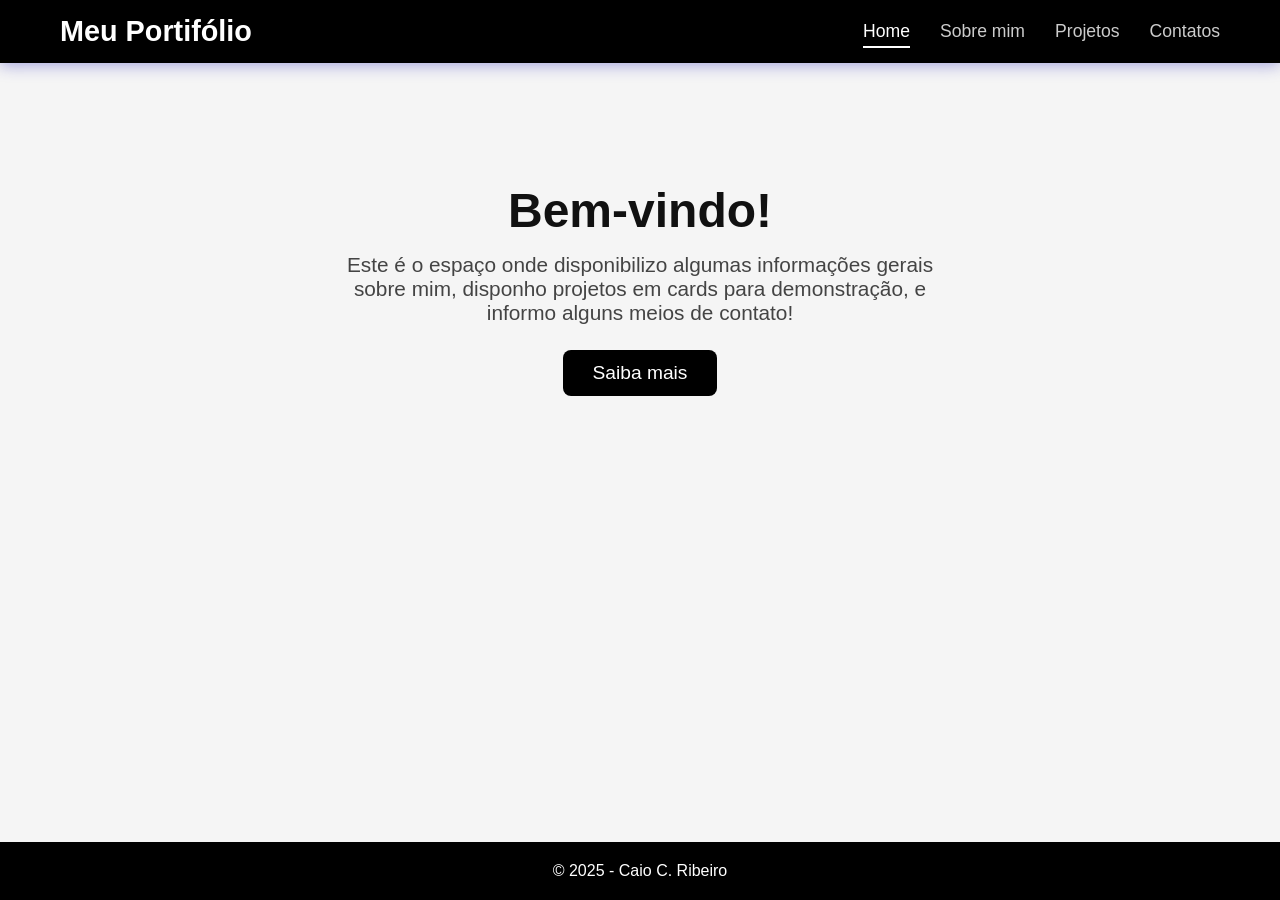
<file: index.html>
<!DOCTYPE html>
<html lang="pt-br">
<head>
    <meta charset="UTF-8">
    <meta name="viewport" content="width=device-width, initial-scale=1.0">
    <title>Home</title>
    <link rel="stylesheet" href="css/style.css">
    <link rel="icon" type="image/png" href="img/favicon.png">
</head>
<body>

<!-- nav -->
<header>
    <nav>
        <h1 class="logo">Meu Portifólio</h1>
        <ul class="menu">
            <li><a class="active" href="index.html">Home</a></li>
            <li><a href="sobre.html">Sobre mim</a></li>
            <li><a href="projetos.html">Projetos</a></li>
            <li><a href="contato.html">Contatos</a></li>
        </ul>
    </nav>
</header>

<!-- conteúdo -->
<main>

    <!-- espaço pra descrição rápida do site e botao "saiba mais" redirecionando pra próxima página (sobre mim) -->
    <section class="home-container fade-in">
        <h2>Bem-vindo!</h2>
        <p>Este é o espaço onde disponibilizo algumas informações gerais sobre mim, disponho projetos em cards para demonstração, e informo alguns meios de contato!</p>
        <a href="sobre.html" class="btn slide-up">Saiba mais</a>
    </section>

</main>

<footer>
    <p>© 2025 - Caio C. Ribeiro</p>
</footer>

</body>
</html>
</file>
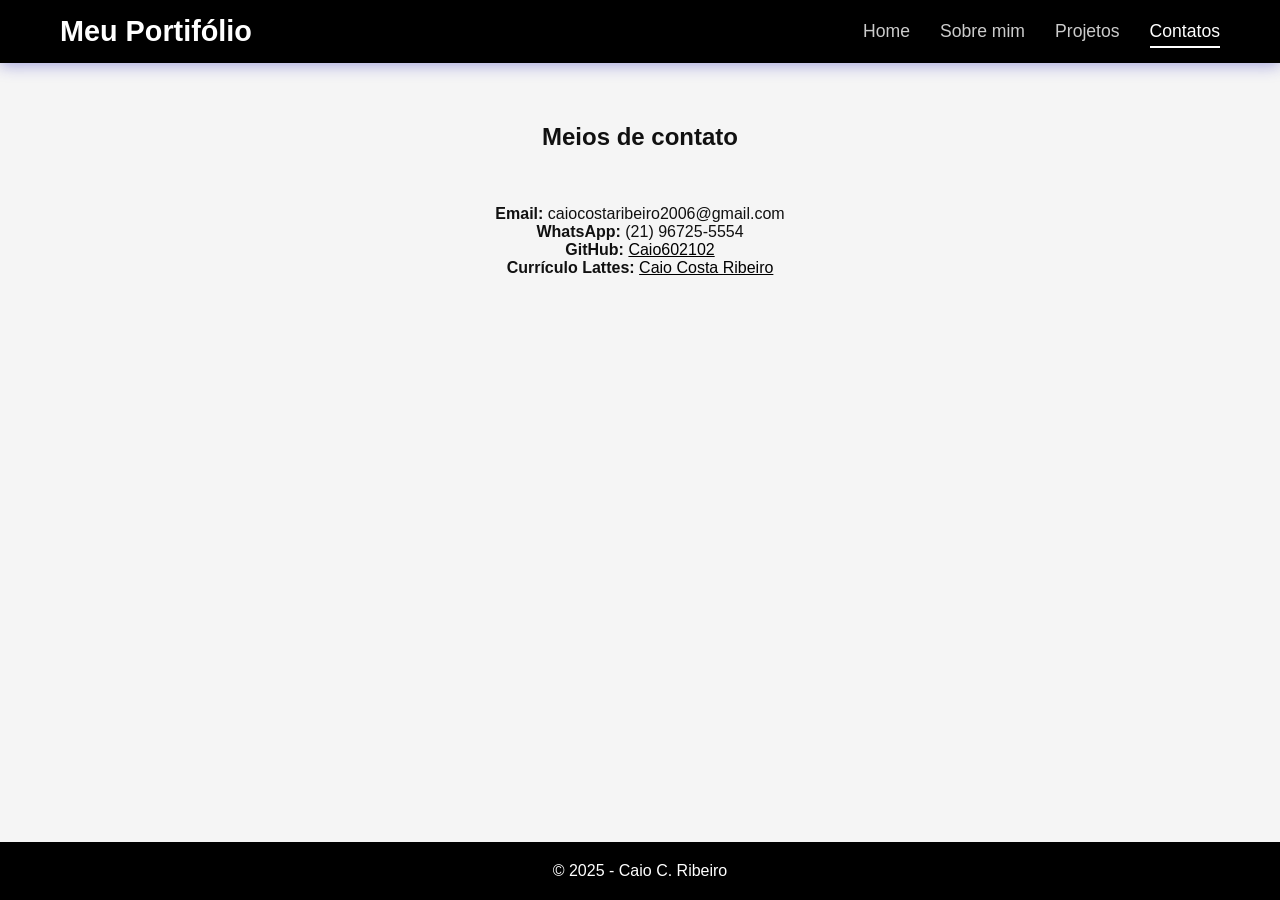
<file: contato.html>
<!DOCTYPE html>
<html lang="pt-br">
<head>
    <meta charset="UTF-8">
    <meta name="viewport" content="width=device-width, initial-scale=1.0">
    <title>Contatos</title>
    <link rel="stylesheet" href="css/style.css">
    <link rel="icon" type="image/png" href="img/favicon.png">
</head>
<body>

<!-- nav -->
<header>
    <nav>
        <h1 class="logo">Meu Portifólio</h1>
        <ul class="menu">
            <li><a href="index.html">Home</a></li>
            <li><a href="sobre.html">Sobre mim</a></li>
            <li><a href="projetos.html">Projetos</a></li>
            <li><a class="active" href="contato.html">Contatos</a></li>
        </ul>
    </nav>
</header>

<!-- conteúdo -->
<main>
    <section class="contato-container fade-in">

    <h2>Meios de contato</h2>

    <br>
    <br>
    <br>
    
    <!-- um parágrafo pra cada coisa -->
    <p><strong>Email:</strong> caiocostaribeiro2006@gmail.com</p>
    <p><strong>WhatsApp:</strong> (21) 96725-5554</p>
    <p><strong>GitHub:</strong> <a href="https://github.com/Caio602102" target="_blank">Caio602102</a></p>
    <p><strong>Currículo Lattes:</strong> <a href="http://lattes.cnpq.br/7072325711504835" target="_blank">Caio Costa Ribeiro</a></p>

    </section>
</main>

<footer>
    <p>© 2025 - Caio C. Ribeiro</p>
</footer>

</body>
</html>
</file>
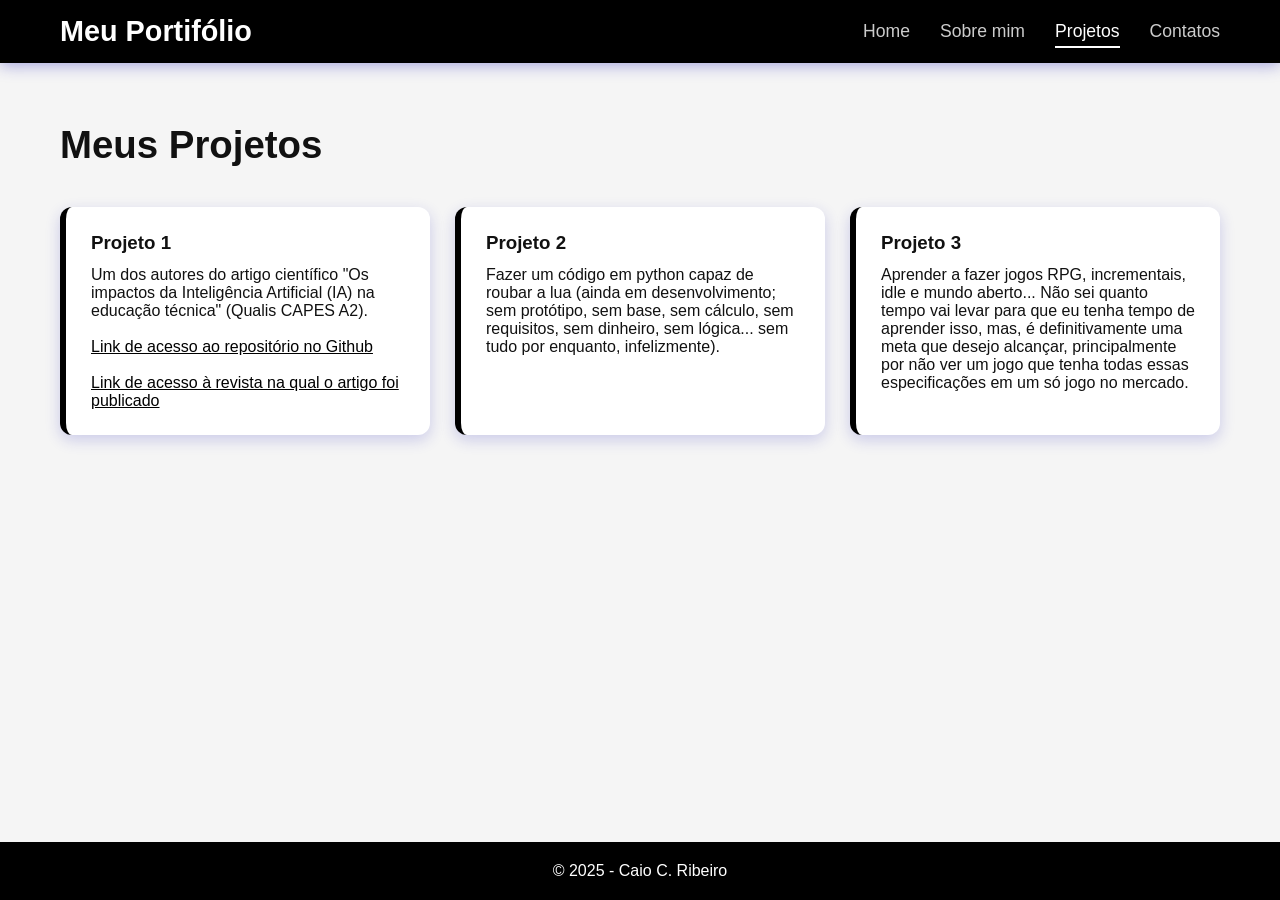
<file: projetos.html>
<!DOCTYPE html>
<html lang="pt-br">
<head>
    <meta charset="UTF-8">
    <meta name="viewport" content="width=device-width, initial-scale=1.0">
    <title>Projetos</title>
    <link rel="stylesheet" href="css/style.css">
    <link rel="icon" type="image/png" href="img/favicon.png">
</head>
<body>

<!-- nav -->
<header>
    <nav>
        <h1 class="logo">Meu Portifólio</h1>
        <ul class="menu">
            <li><a href="index.html">Home</a></li>
            <li><a href="sobre.html">Sobre mim</a></li>
            <li><a class="active" href="projetos.html">Projetos</a></li>
            <li><a href="contato.html">Contatos</a></li>
        </ul>
    </nav>
</header>

<!-- conteúdo -->
<main>
    <section class="projetos-container fade-in">
    <h2>Meus Projetos</h2>

    <!-- classe principal pra definir o espaço dos cards -->
    <div class="projetos-grid">

        <!-- uma div pra cada card, separando bonitinho no corpo do site -->
        <div class="projeto-card slide-up">
            <h3>Projeto 1</h3>
            <p>
                Um dos autores do artigo científico "Os impactos da Inteligência Artificial (IA) na educação técnica" (Qualis CAPES A2).
                <br>
                <br>
            <a href="https://github.com/djones-braz/projeto-artigo-ia-formacao-tecnica" target="_blank">Link de acesso ao repositório no Github</a>
                <br>
                <br>
            <a href="https://ojs.studiespublicacoes.com.br/ojs/index.php/cadped/article/view/15545" target="_blank">Link de acesso à revista na qual o artigo foi publicado</a>
            </p>
        </div>

        <div class="projeto-card slide-up">
            <h3>Projeto 2</h3>
            <p>
                Fazer um código em python capaz de roubar a lua (ainda em desenvolvimento; sem protótipo, sem base, sem cálculo, sem requisitos, sem dinheiro,
                sem lógica... sem tudo por enquanto, infelizmente).
            </p>
        </div>

        <div class="projeto-card slide-up">
            <h3>Projeto 3</h3>
            <p>
                Aprender a fazer jogos RPG, incrementais, idle e mundo aberto... Não sei quanto tempo vai levar para que eu tenha tempo de aprender isso, mas, 
                é definitivamente uma meta que desejo alcançar, principalmente por não ver um jogo que tenha todas essas especificações em um só jogo no mercado.
            </p>
        </div>

    </div>
    </section>
</main>

<footer>
    <p>© 2025 - Caio C. Ribeiro</p>
</footer>

</body>
</html>
</file>
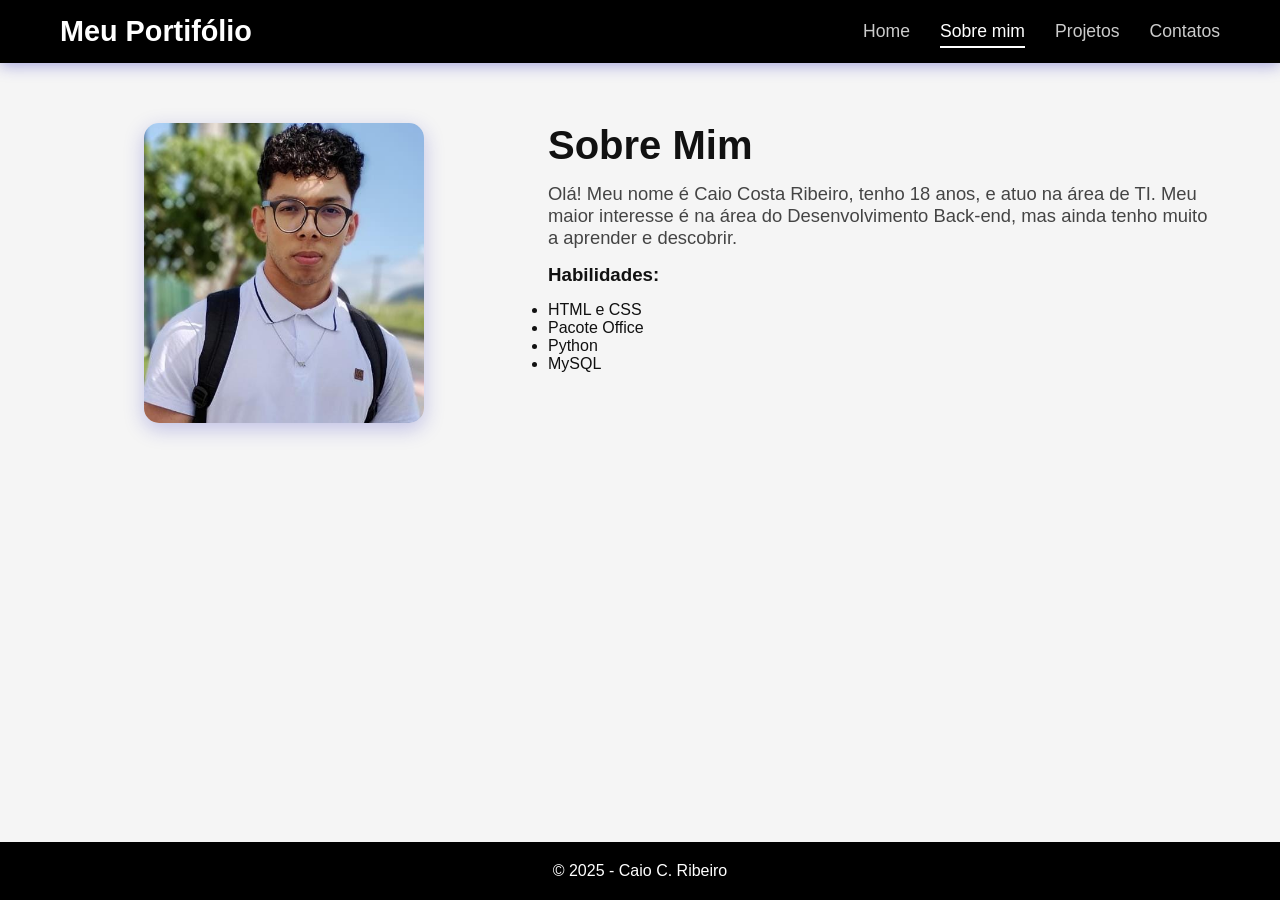
<file: sobre.html>
<!DOCTYPE html>
<html lang="pt-br">
<head>
    <meta charset="UTF-8">
    <meta name="viewport" content="width=device-width, initial-scale=1.0">
    <title>Sobre mim</title>
    <link rel="stylesheet" href="css/style.css">
    <link rel="icon" type="image/png" href="img/favicon.png">
</head>
<body>

<!-- nav -->
<header>
    <nav>
        <h1 class="logo">Meu Portifólio</h1>
        <ul class="menu">
            <li><a href="index.html">Home</a></li>
            <li><a class="active" href="sobre.html">Sobre mim</a></li>
            <li><a href="projetos.html">Projetos</a></li>
            <li><a href="contato.html">Contatos</a></li>
        </ul>
    </nav>
</header>

<!-- conteúdo -->
<main>
    <section class="sobre fade-in">
    
    <!-- foto de perfil -->
    <img src="img/perfil.jpg" class="perfil-img" alt="Minha foto">

    <!-- texto principal -->
    <div class="sobre-texto slide-side">
        <h2>Sobre Mim</h2>
        <p>Olá! Meu nome é Caio Costa Ribeiro, tenho 18 anos, e atuo na área de TI. Meu maior interesse é na área do Desenvolvimento Back-end, mas ainda tenho muito a aprender e descobrir.</p>

        <h3>Habilidades:</h3>
        <ul>
            <li>HTML e CSS</li>
            <li>Pacote Office</li>
            <li>Python</li>
            <li>MySQL</li>
        </ul>
    </div>

    </section>
</main>

<footer>
    <p>© 2025 - Caio C. Ribeiro</p>
</footer>

</body>
</html>
</file>
<file: css/style.css>
/* configuração básica, antes das prioridades */
* {
    margin: 0;
    padding: 0;
    box-sizing: border-box;
    font-family: "Segoe UI", Arial, sans-serif;
}

body {
    /* body como container flex */
    display: flex;
    flex-direction: column;
    min-height: 100vh;
    background: #f5f5f5;
    color: #111;
}

a {
    color:#000;
    text-decoration: underline;
    text-decoration-color: #000;
}

.projeto-card a:hover, .contato-container a:hover {
    color: rgb(36, 36, 184);
}

                    /* definindo as animações */
.fade-in {
    animation: fadeIn 1s ease forwards;
}

.slide-up {
    animation: slideUp 1s ease forwards;
}

.slide-side {
    animation: slideSide 1s ease forwards;
}

                    /* animação fade-in (aparece do nada, mágica, boom) */
@keyframes fadeIn {
    from { opacity: 0; }
    to { opacity: 1; }
}

                    /* animação slide-up (aparece vindo de baixo) */
@keyframes slideUp {
    from {
        opacity: 0;
        transform: translateY(25px);
    }
    to {
        opacity: 1;
        transform: translateY(0);
    }
}

                    /* animação slide-side (aparece vindo do lado) */
@keyframes slideSide {
    from {
        opacity: 0;
        transform: translateX(25px);
    }
    to {
        opacity: 1;
        transform: translateX(0);
    }
}

                    /* header e nav */
header {
    background: black;
    padding: 15px 0;
    box-shadow: 0 2px 15px rgba(36, 36, 184, 0.4);
}

nav {
    max-width: 1200px;
    margin: auto;
    padding: 0 20px;
    display: flex;
    justify-content: space-between;
    align-items: center;
}

.logo {
    color: white;
    font-size: 1.8rem;
    font-weight: bold;
}

.menu {
    display: flex;
    gap: 30px;
    list-style: none;
}

.menu a {
    color: #ccc;
    text-decoration: none;
    font-size: 1.1rem;
    padding-bottom: 5px;
    transition: 0.3s;
}

.menu a:hover, .menu .active {
    color: white;
    border-bottom: 2px solid white;
}

                    /* faz o conteúdo preencher todo o container principal do site */
main {
    flex: 1;
}

                    /* index */
.home-container {
    display: grid;
    place-items: center;
    padding: 120px 20px;
    text-align: center;
}

.home-container h2 {
    font-size: 3rem;
}

.home-container p {
    font-size: 1.3rem;
    max-width: 600px;
    margin-top: 15px;
    color: #444;
}

.btn {
    margin-top: 25px;
    background: #000;
    color: white;
    padding: 12px 30px;
    font-size: 1.2rem;
    border-radius: 8px;
    text-decoration: none;
    transition: 0.3s;
}

.btn:hover {
    background: #333;
}

                    /* sobre mim */
.sobre {
    max-width: 1200px;
    margin: auto;
    padding: 60px 20px;
    display: grid;
    grid-template-columns: 1fr 1.5fr;
    gap: 40px;
}

.perfil-img {
    width: 280px;
    justify-self: center;
    border-radius: 15px;
    box-shadow: 0 6px 20px rgba(36, 36, 184, 0.25);
}

.sobre-texto {
    display: flex;
    flex-direction: column;
    gap: 15px;
}

.sobre-texto h2 {
    font-size: 2.5rem;
}

.sobre-texto p {
    font-size: 1.15rem;
    color: #444;
}

                    /* projetos */
.projetos-container {
    max-width: 1200px;
    margin: auto;
    padding: 60px 20px;
}

.projetos-container h2 {
    font-size: 2.4rem;
    margin-bottom: 40px;
}

.projetos-grid {
    display: grid;
    grid-template-columns: repeat(auto-fit, minmax(280px, 1fr));
    gap: 25px;
}

.projeto-card {
    background: white;
    padding: 25px;
    border-radius: 12px;
    border-left: 6px solid black;
    display: flex;
    flex-direction: column;
    gap: 12px;
    box-shadow: 0 5px 15px rgba(36, 36, 184, 0.20);
    transition: 0.3s;
}

.projeto-card:hover {
    box-shadow: 0 10px 25px rgba(36, 36, 184, 0.28);
}

                    /* contato */
.contato-container {
    max-width: 900px;
    margin: auto;
    padding: 60px 20px;
    display: grid;
    place-items: center;
    text-align: center;
}

                    /* footer */
footer {
    background: black;
    color: white;
    text-align: center;
    padding: 20px;
    margin-top: auto;
}

                    /* responsividade (não entendi direito, juntei algumas partes do w3s sobre isso aq) */
@media (max-width: 900px) {
    .sobre {
        grid-template-columns: 1fr;
        text-align: center;
    }

    .perfil-img {
        width: 220px;
    }

    .menu {
        flex-direction: column;
        gap: 10px;
    }
}
</file>
